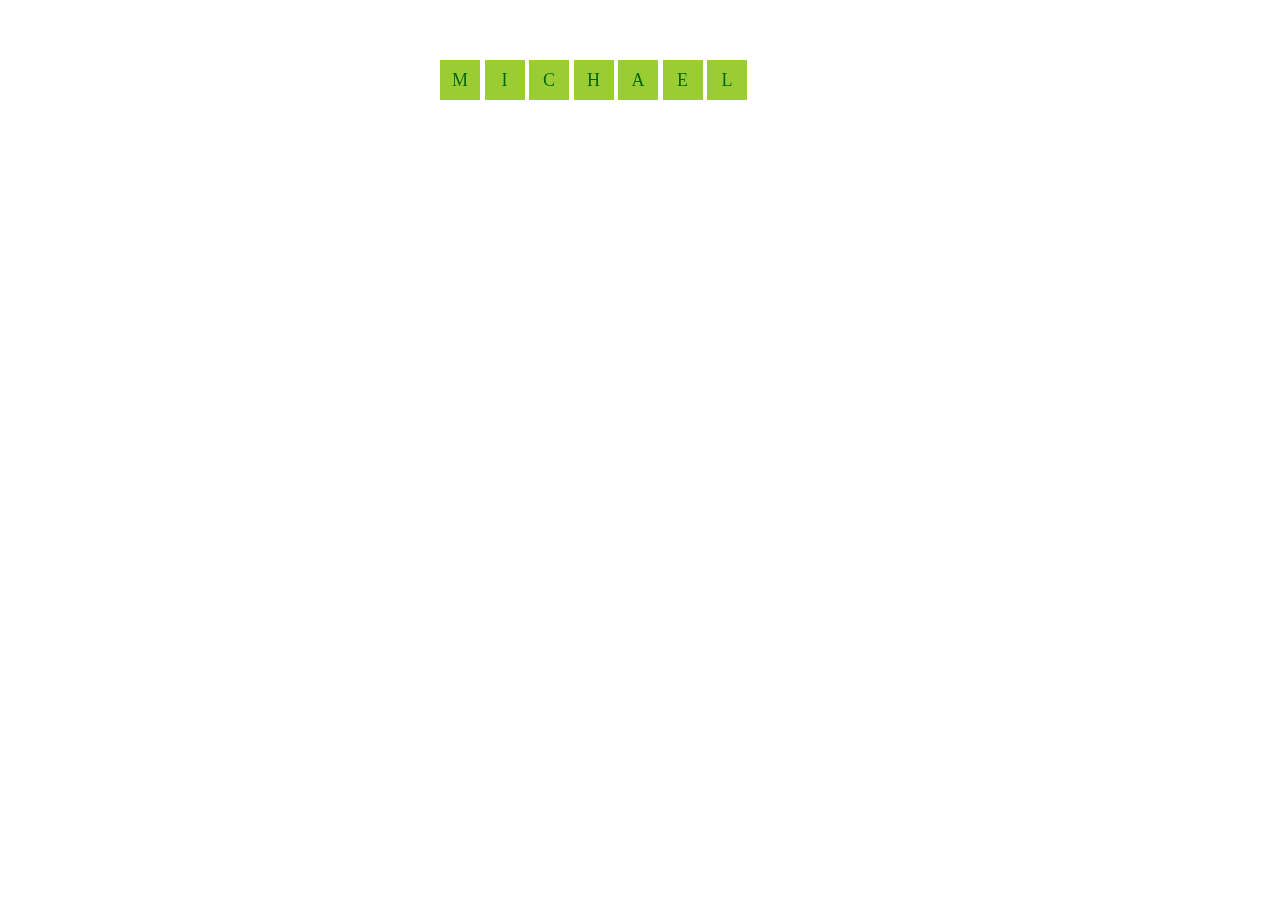
<file: my-name-cube/index.html>
<!DOCTYPE html>
<html>
<head>
  <meta charset="utf-8">
  <title>Hover CSS cube list demo</title>
  <link rel="stylesheet" type="text/css" href="main.css">
</head>
<body>
  <ul>
    <li><span data-hover="r">m</span></li>
    <li><span data-hover="a">i</span></li>
    <li><span data-hover="n">c</span></li>
    <li><span data-hover="d">h</span></li>
    <li><span data-hover="r">a</span></li>
    <li><span data-hover="i">e</span></li>
    <li><span data-hover="a">l</span></li>
  </ul>
</body>
</html>
</file>
<file: my-name-cube/main.css>
body {
    background: white;
    color: darkgreen;
    text-transform: uppercase;
    font: Helvetica, Arial;
    font-size: 18px;
    text-shadow: 0 0 1px rgba(255,255,255,0.3);
  }
  
  ul {
    list-style: none;
    display: block;
    margin: 60px auto;
    width: 400px;
    padding: 0;
  }
  
  li {
    position: relative;
    display: inline-block;
    width: 40px;
    height: 40px;
    line-height: 40px;
    text-align: center;
    cursor: pointer;
    margin: 0;
    padding: 0;
    
    perspective: 1000px;  
  }
  
  li span {
      position: relative;
      display: inline-block;
      width: 40px;
      background: yellowgreen;
      transition: transform 0.3s;
      transform-origin: 50% 0;
      transform-style: preserve-3d;
  }
  
  li span::before {
      position: absolute;
      top: 100%;
      left: 0;
      width: 100%;
      height: 100%;
      background: green;
      content: attr(data-hover);
      transition: background 0.3s;
      transform: rotateX(-90deg);
      transform-origin: 50% 0;
  }
  
  li:hover span,
  li:focus span {
      transform: rotateX(90deg) translateY(-22px);
  }
  
  li:hover span::before,
  li:focus span::before {
      background: yellowgreen; 
  }
</file>
